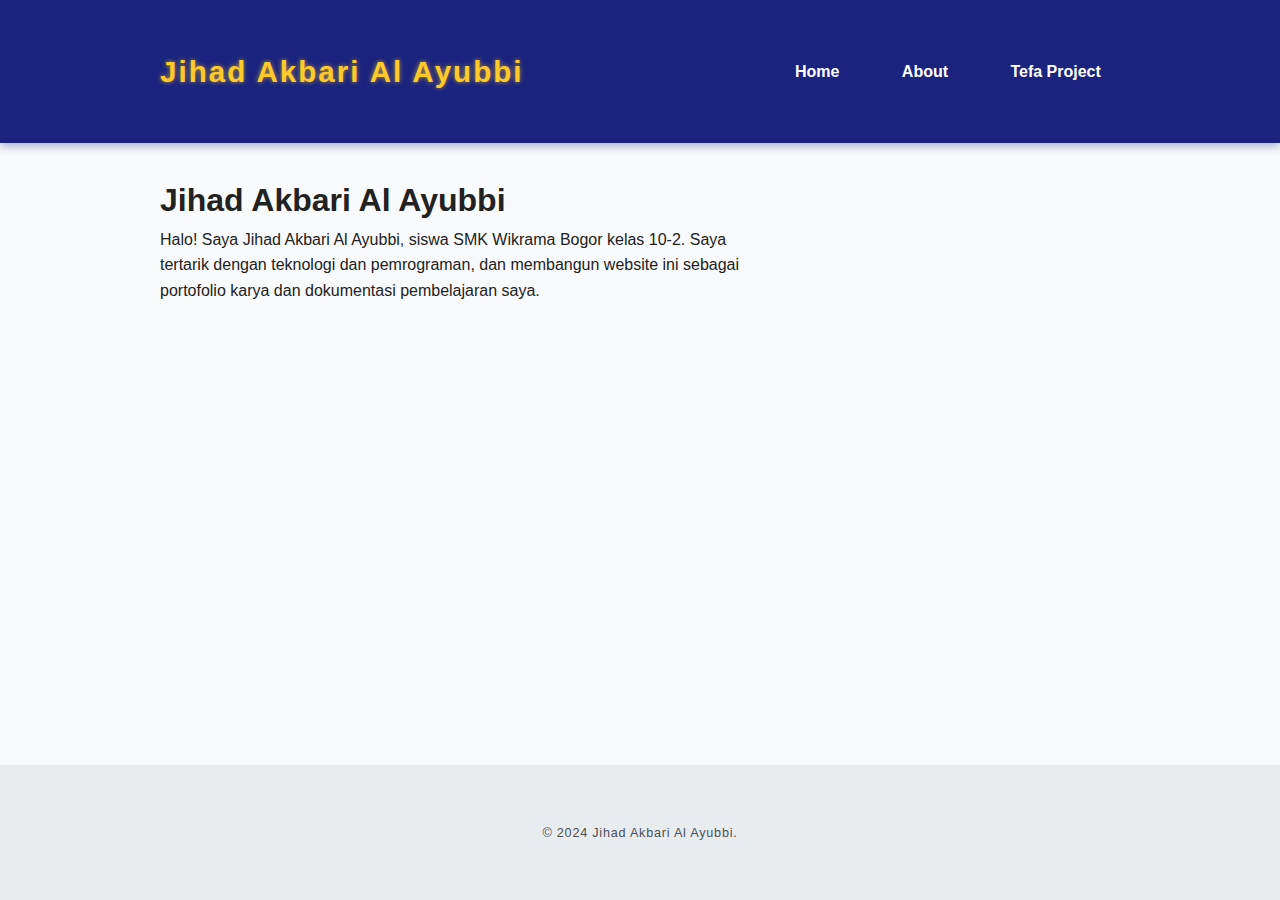
<file: index.html>
<!DOCTYPE html>
<html lang="id">
<head>
  <meta charset="UTF-8" />
  <meta name="viewport" content="width=device-width, initial-scale=1" />
  <title>Profil - Jihad Akbari Al Ayubbi</title>
  <link href="style.css" rel="stylesheet" />
</head>
<body>
  <header>
    <nav class="navbar">
      <div class="container">
        <a href="index.html" class="brand">Jihad Akbari Al Ayubbi</a>
        <button class="navbar-toggle" id="navbar-toggle" aria-label="Toggle navigation menu">
          &#9776;
        </button>
        <ul class="navbar-menu" id="navbar-menu">
          <li><a href="home.html" class="active">Home</a></li>
          <li><a href="about.html">About</a></li>
          <li><a href="tefa-project.html">Tefa Project</a></li>
        </ul>
      </div>
    </nav>
  </header>

  <main class="container text-center my-5">
    <h1 class="display-4 mb-3">Jihad Akbari Al Ayubbi</h1>
    <p class="lead mx-auto" style="max-width: 600px;">
      Halo! Saya Jihad Akbari Al Ayubbi, siswa SMK Wikrama Bogor kelas 10-2. Saya tertarik dengan teknologi dan pemrograman, dan membangun website ini sebagai portofolio karya dan dokumentasi pembelajaran saya.
    </p>
  </main>

  <footer>
    <div class="container text-center">
      <small>&copy; 2024 Jihad Akbari Al Ayubbi.</small>
    </div>
  </footer>

  <script src="script.js"></script>
</body>
</html>
</file>
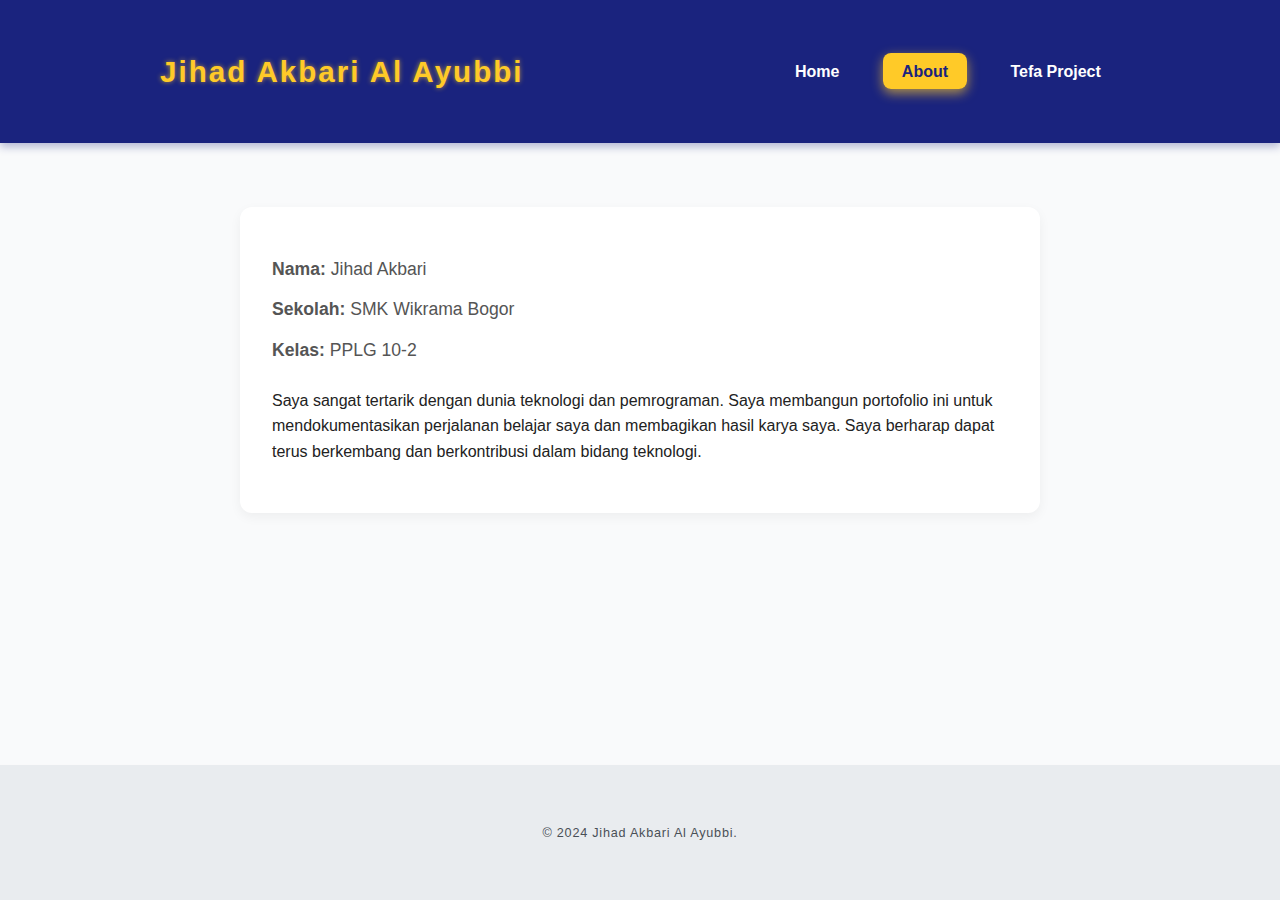
<file: about.html>
<!DOCTYPE html>
<html lang="id">
<head>
  <meta charset="UTF-8" />
  <meta name="viewport" content="width=device-width, initial-scale=1" />
  <title>About - Jihad Akbari</title>
  <link href="style.css" rel="stylesheet" />
</head>
<body>
  <header>
    <nav class="navbar">
      <div class="container">
        <a href="home.html" class="brand">Jihad Akbari Al Ayubbi</a>
        <button class="navbar-toggle" id="navbar-toggle" aria-label="Toggle navigation menu">
          &#9776;
        </button>
        <ul class="navbar-menu" id="navbar-menu">
          <li><a href="home.html">Home</a></li>
          <li><a href="about.html" class="active">About</a></li>
          <li><a href="tefa-project.html">Tefa Project</a></li>
        </ul>
      </div>
    </nav>
  </header>

  <main class="container">
    <section class="about">
      <div class="about-content">
        <ul class="profile-info">
          <li><strong>Nama:</strong> Jihad Akbari</li>
          <li><strong>Sekolah:</strong> SMK Wikrama Bogor</li>
          <li><strong>Kelas:</strong> PPLG 10-2</li>
        </ul>
        <p>
          Saya sangat tertarik dengan dunia teknologi dan pemrograman. Saya membangun portofolio ini untuk mendokumentasikan perjalanan belajar saya dan membagikan hasil karya saya. Saya berharap dapat terus berkembang dan berkontribusi dalam bidang teknologi.
        </p>
      </div>
    </section>
  </main>

  <footer>
    <div class="container">
      <small>&copy; 2024 Jihad Akbari Al Ayubbi.</small>
    </div>
  </footer>

  <script src="script.js"></script>
</body>
</html>
</file>
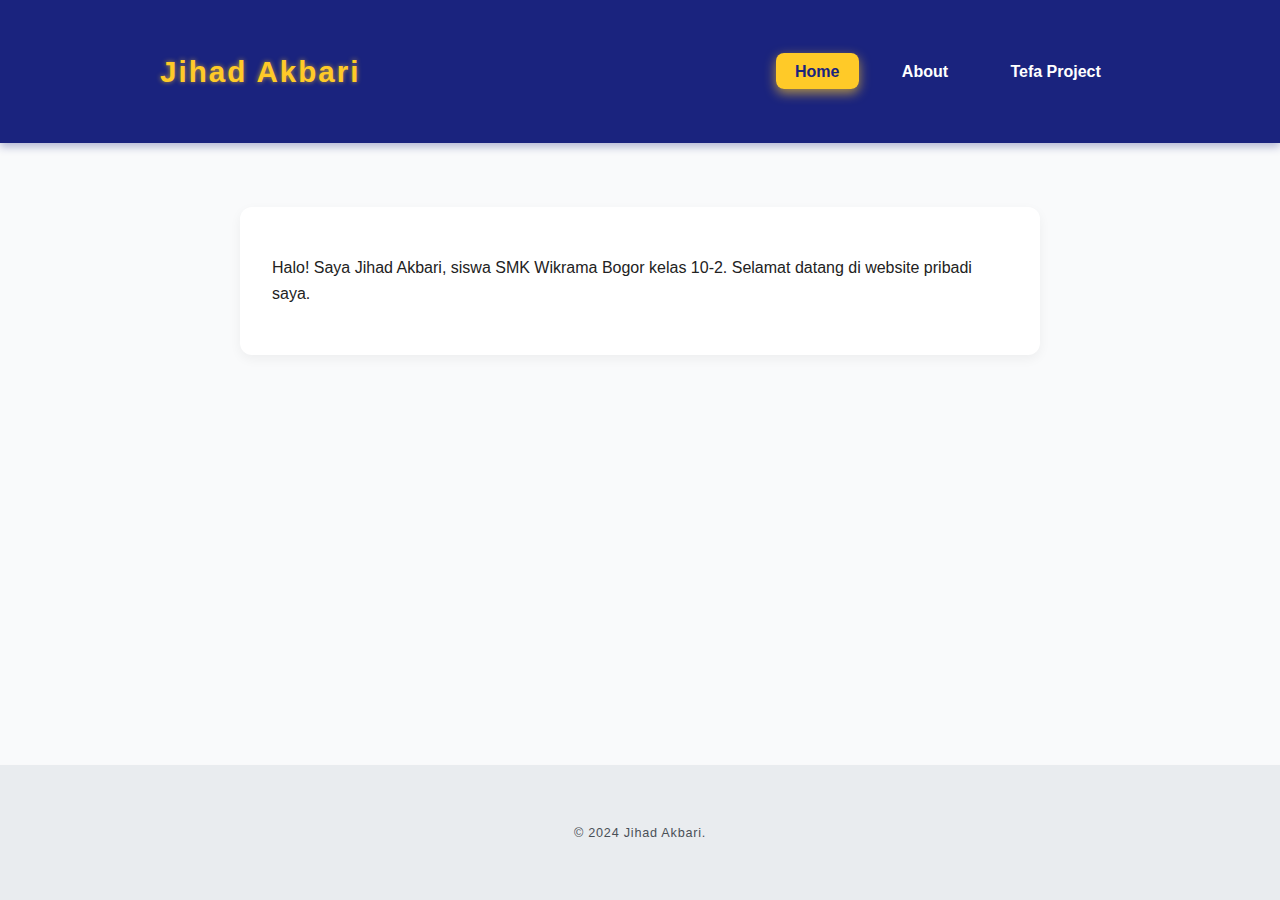
<file: home.html>
<!DOCTYPE html>
<html lang="id">
<head>
  <meta charset="UTF-8" />
  <meta name="viewport" content="width=device-width, initial-scale=1" />
  <title>Home - Jihad Akbari</title>
  <link href="style.css" rel="stylesheet" />
</head>
<body>
  <header>
    <nav class="navbar">
      <div class="container">
        <a href="home.html" class="brand">Jihad Akbari</a>
        <button class="navbar-toggle" id="navbar-toggle" aria-label="Toggle navigation menu">
          &#9776;
        </button>
        <ul class="navbar-menu" id="navbar-menu">
          <li><a href="home.html" class="active">Home</a></li>
          <li><a href="about.html">About</a></li>
          <li><a href="tefa-project.html">Tefa Project</a></li>
        </ul>
      </div>
    </nav>
  </header>

  <main class="container">
    <section class="home">
     
      <p>
        Halo! Saya Jihad Akbari, siswa SMK Wikrama Bogor kelas 10-2. Selamat datang di website pribadi saya.
      </p>
    </section>
  </main>

  <footer>
    <div class="container">
      <small>&copy; 2024 Jihad Akbari.</small>
    </div>
  </footer>

  <script src="script.js"></script>
</body>
</html>
</file>
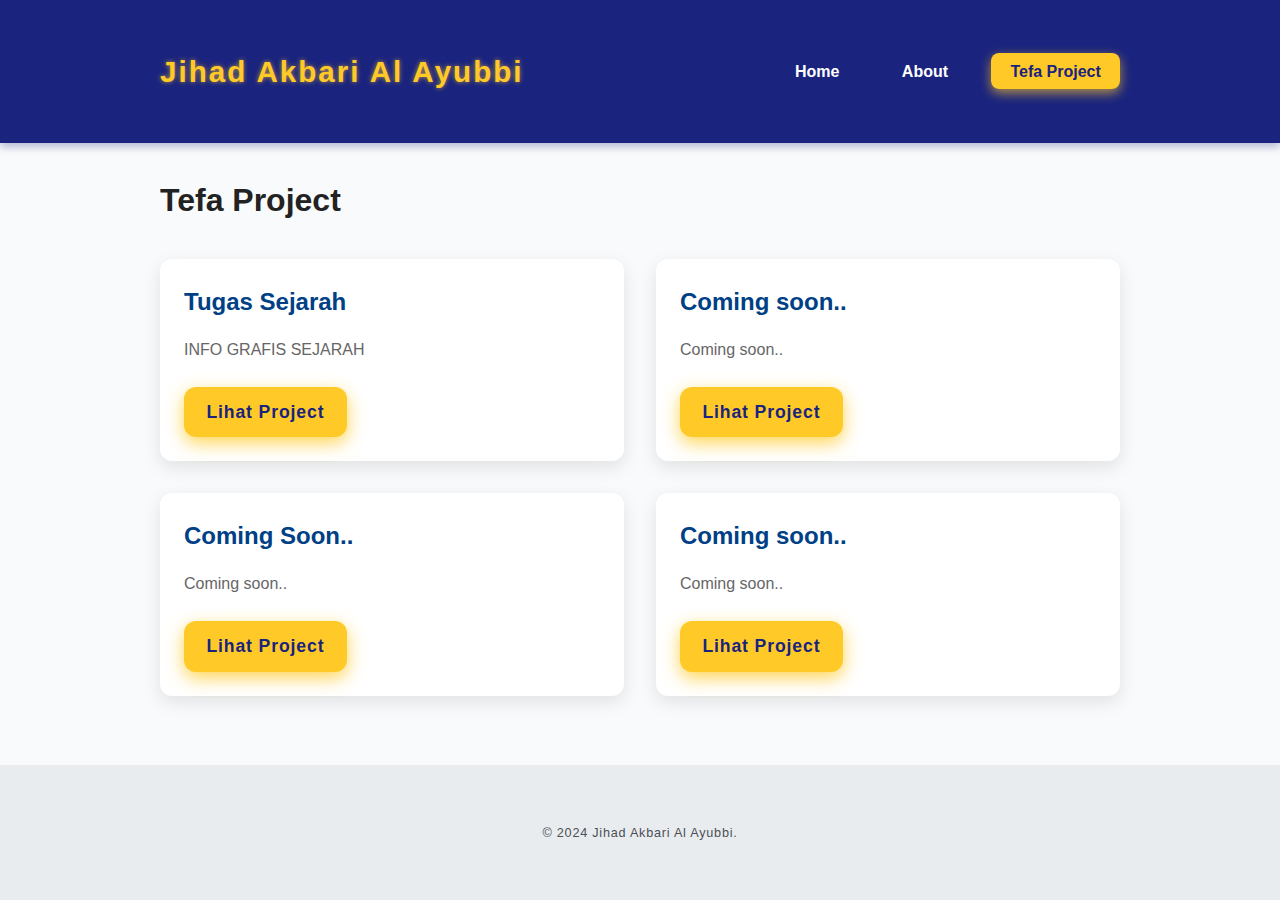
<file: tefa-project.html>
<!DOCTYPE html>
<html lang="id">
<head>
  <meta charset="UTF-8" />
  <meta name="viewport" content="width=device-width, initial-scale=1" />
  <title>Tefa Project - Jihad Akbari</title>
  <link href="style.css" rel="stylesheet" />
</head>
<body>
  <header>
    <nav class="navbar">
      <div class="container">
        <a href="home.html" class="brand">Jihad Akbari Al Ayubbi</a>
        <button class="navbar-toggle" id="navbar-toggle" aria-label="Toggle navigation menu">
          &#9776;
        </button>
        <ul class="navbar-menu" id="navbar-menu">
          <li><a href="home.html">Home</a></li>
          <li><a href="about.html">About</a></li>
          <li><a href="tefa-project.html" class="active">Tefa Project</a></li>
        </ul>
      </div>
    </nav>
  </header>

  <main class="container">
    <section class="tefa-projects">
      <h1>Tefa Project</h1>
      <div class="grid">
        <div class="card">
          <h2>Tugas Sejarah</h2>
          <p>INFO GRAFIS SEJARAH</p>
          <a href="https://jihadakbari11.github.io/Artikel_Sejarah/" class="btn">Lihat Project</a>
        </div>
        <div class="card">
          <h2>Coming soon..</h2>
          <p>Coming soon..</p>
          <a href="#" class="btn">Lihat Project</a>
        </div>
        <div class="card">
          <h2>Coming Soon..</h2>
          <p>Coming soon..</p>
          <a href="#" class="btn">Lihat Project</a>
        </div>
        <div class="card">
          <h2>Coming soon..</h2>
          <p>Coming soon..</p>
          <a href="#" class="btn">Lihat Project</a>
        </div>
      </div>
    </section>
  </main>

  <footer>
    <div class="container">
          <small>&copy; 2024 Jihad Akbari Al Ayubbi.</small>
    </div>
  </footer>

  <script src="script.js"></script>
</body>
</html>
</file>
<file: style.css>
/* Reset and base styles */
* {
  box-sizing: border-box;
  margin: 0;
  padding: 0;
}

@import url('https://fonts.googleapis.com/css2?family=Roboto:wght@400;700&display=swap');

body {
  font-family: 'Roboto', 'Segoe UI', Tahoma, Geneva, Verdana, sans-serif;
  background-color: #f9fafb;
  color: #222;
  line-height: 1.6;
  display: flex;
  flex-direction: column;
  min-height: 100vh;
}

.container {
  width: 90%;
  max-width: 960px;
  margin: 0 auto;
  padding: 2rem 0;
  flex: 1 0 auto;
}

/* Navbar styles */
.navbar {
  background-color: #1a237e;
  color: white;
  padding: 1rem 0;
  position: sticky;
  top: 0;
  z-index: 1000;
  box-shadow: 0 4px 8px rgba(26, 35, 126, 0.3);
}

.navbar .container {
  display: flex;
  align-items: center;
  justify-content: space-between;
}

.brand {
  font-size: 1.85rem;
  font-weight: 900;
  color: #ffca28;
  text-decoration: none;
  letter-spacing: 2px;
  text-shadow: 0 0 5px #ffca28aa;
}

.navbar-menu {
  list-style: none;
  display: flex;
  gap: 1.5rem;
}

.navbar-menu li a {
  color: white;
  text-decoration: none;
  font-weight: 700;
  padding: 0.6rem 1.2rem;
  border-radius: 8px;
  transition: background-color 0.3s ease, color 0.3s ease, box-shadow 0.3s ease;
  box-shadow: inset 0 0 0 transparent;
}

.navbar-menu li a:hover,
.navbar-menu li a.active {
  background-color: #ffca28;
  color: #1a237e;
  box-shadow: 0 4px 12px #ffca28aa;
}

/* Navbar toggle button for mobile */
.navbar-toggle {
  display: none;
  font-size: 1.8rem;
  background: none;
  border: none;
  color: white;
  cursor: pointer;
  transition: color 0.3s ease;
}

.navbar-toggle:hover {
  color: #ffc107;
}

/* Profile page styles */
.profile, .about, .home {
  background-color: white;
  border-radius: 12px;
  box-shadow: 0 4px 12px rgba(0,0,0,0.05);
  padding: 3rem 2rem;
  max-width: 800px;
  margin: 2rem auto;
  display: flex;
  gap: 2rem;
  align-items: flex-start;
  text-align: left;
}

.profile-photo {
  width: 220px;
  height: 220px;
  border-radius: 50%;
  object-fit: cover;
  border: 4px solid #004085;
  box-shadow: 0 4px 8px rgba(0,0,0,0.1);
}

.profile-info {
  list-style: none;
  margin-bottom: 1.5rem;
  font-size: 1.1rem;
  color: #555;
  flex: 1;
}

.profile-info li {
  margin-bottom: 0.75rem;
}

/* Grid layout for portfolio and tefa projects */
.grid {
  display: grid;
  grid-template-columns: repeat(auto-fit, minmax(300px, 1fr));
  gap: 2rem;
  margin-top: 2rem;
}

.card {
  background-color: white;
  border-radius: 12px;
  padding: 1.5rem;
  box-shadow: 0 6px 18px rgba(0,0,0,0.1);
  display: flex;
  flex-direction: column;
  justify-content: space-between;
  transition: transform 0.3s ease, box-shadow 0.3s ease;
}

.card:hover {
  transform: translateY(-6px);
  box-shadow: 0 12px 24px rgba(0,0,0,0.15);
}

.card h2 {
  margin-bottom: 1rem;
  font-size: 1.5rem;
  color: #004085;
}

.card p {
  flex-grow: 1;
  margin-bottom: 1.5rem;
  color: #666;
  font-size: 1rem;
}

/* Buttons */
.btn {
  align-self: flex-start;
  background-color: #ffca28;
  color: #1a237e;
  padding: 0.7rem 1.4rem;
  border-radius: 12px;
  text-decoration: none;
  font-weight: 900;
  font-size: 1.1rem;
  box-shadow: 0 6px 18px #ffca28cc;
  transition: background-color 0.3s ease, box-shadow 0.3s ease, transform 0.2s ease;
  letter-spacing: 0.05em;
}

.btn:hover {
  background-color: #f9a825;
  box-shadow: 0 8px 24px #f9a825cc;
  transform: translateY(-2px);
}

/* Footer styles */
footer {
  background-color: #e9ecef;
  text-align: center;
  padding: 1.5rem 0;
  flex-shrink: 0;
  font-size: 0.95rem;
  color: #495057;
  box-shadow: inset 0 1px 0 rgba(255,255,255,0.7);
  letter-spacing: 0.05em;
}

/* Responsive styles */
@media (max-width: 768px) {
  .navbar-menu {
    display: none;
    flex-direction: column;
    background-color: #004085;
    position: absolute;
    top: 100%;
    right: 0;
    width: 220px;
    border-radius: 0 0 0 12px;
    box-shadow: 0 4px 12px rgba(0,0,0,0.2);
  }

  .navbar-menu.show {
    display: flex;
  }

  .navbar-toggle {
    display: block;
  }

  .container {
    width: 95%;
    padding: 1rem 0;
  }

  .profile, .about, .home {
    padding: 2rem 1rem;
  }

  .card {
    padding: 1rem;
  }
}
</file>
